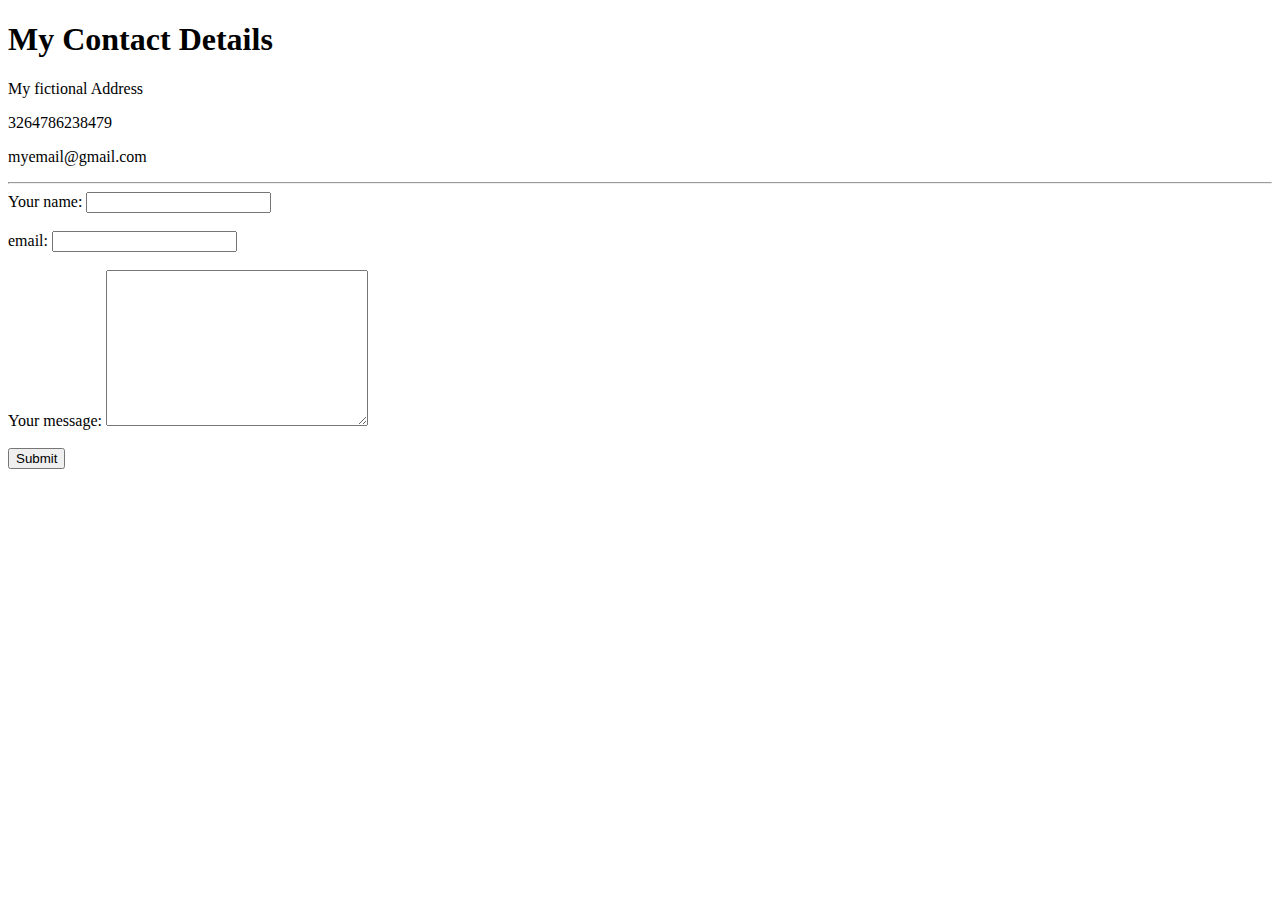
<file: Contact.html>
<!DOCTYPE html>
<html lang="en" dir="ltr">
  <head>
    <meta charset="utf-8">
    <title>Contact Me</title>

  </head>
  <body>

      <h1>My Contact Details</h1>
      <p>My fictional Address</p>
      <p>3264786238479</p>
      <p>myemail@gmail.com</p>
    <hr>
    <form class="" action="mailto:info@londonapp.com" method="post">


    <label>Your name:</label>
    <input type="text" name="" value="">
    <br>
    <br>
    <label>email:</label>
  <input type="email" name="" value="">
  <br>
  <br>
  <label>Your message:</label>
<textarea name="name" rows="10" cols="30"></textarea>
<br>
<br>
<input type="submit" name="" >
</form>
  </body>
</html>
</file>
